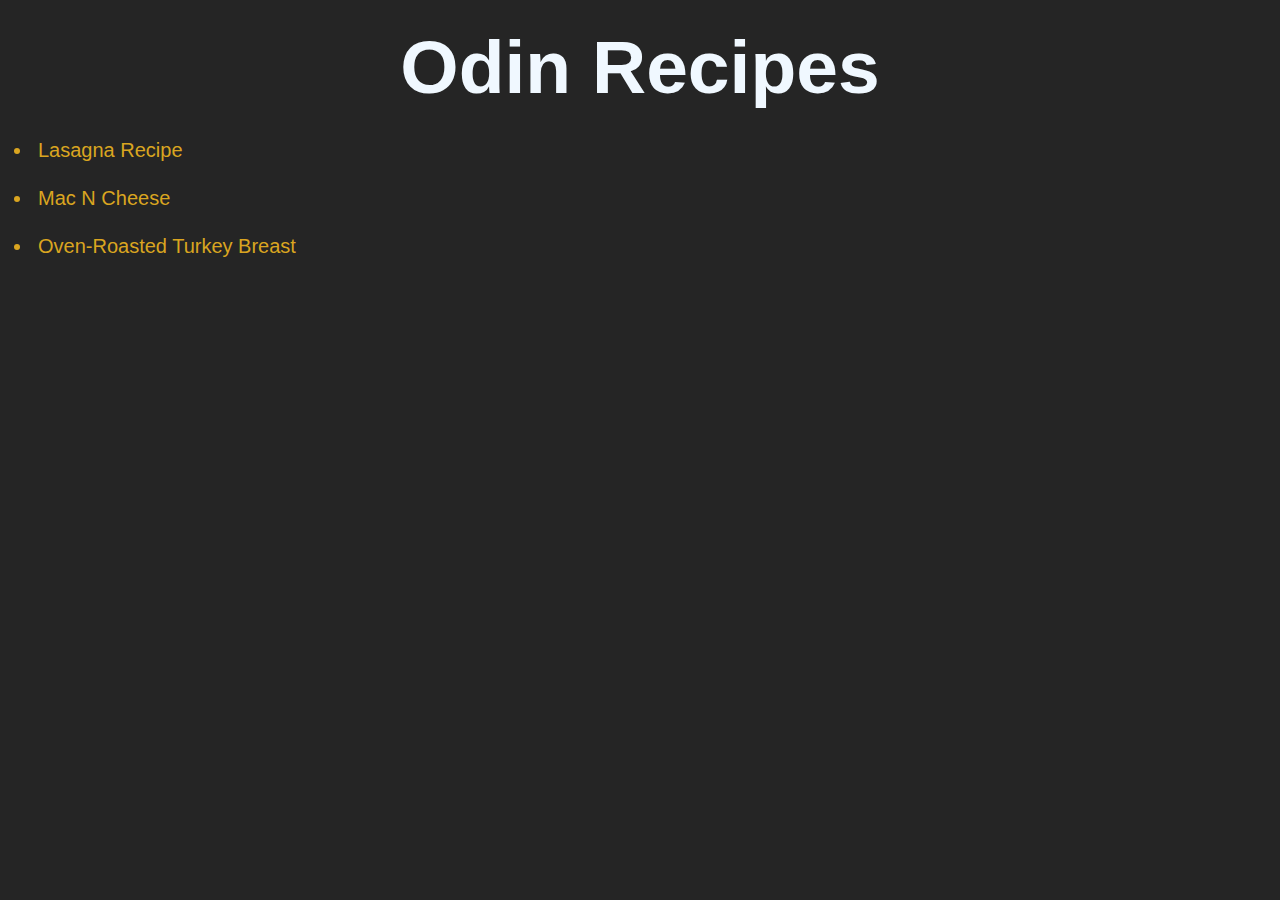
<file: index.html>
<!DOCTYPE html>
<html lang="en">

<head>
    <meta charset="UTF-8">
    <meta name="viewport" content="width=device-width, initial-scale=1.0">
    <title>Odin Recipes | Home Page</title>
    <link rel="stylesheet" href="./css/main.css">
</head>

<body>
    <h1 id="main-page-title">Odin Recipes</h1>

    <ul>
        <li class="recipe-name recipe-link"><a href="./recipes/lasagna.html">Lasagna Recipe</a></li>
        <li class="recipe-name recipe-link"><a href="./recipes/mac-n-cheese.html">Mac N Cheese</a></li>
        <li class="recipe-name recipe-link"><a href="./recipes/turkey-breast.html">Oven-Roasted Turkey Breast</a></li>
    </ul>

</body>

</html>
</file>
<file: css/main.css>
* {
    background-color: rgb(37, 37, 37);
    color: aliceblue;
    font-family: 'Tahoma', 'Trebuchet MS', sans-serif;
}

#main-page-title {
    font-size: 75px;
    font-weight: bold;
    margin: 24px auto;
}

.recipe-link {
    color: goldenrod;
    font-size: 20px;
    font-style: bold;
}

a {
    text-decoration: none;
    color: goldenrod;
}

h1 {
    font-size: 48px;
    font-weight: bold;
    text-align: center;
    margin: 10px auto;
}

p,
li {
    font-size: 18px;
    padding: 5px;
    width: auto;
}

li {
    margin: 15px 25px;
}

ul,
ol {
    padding: 0;
}

img {
    padding: 10px;
    display: block;
    margin: auto;
}
</file>
